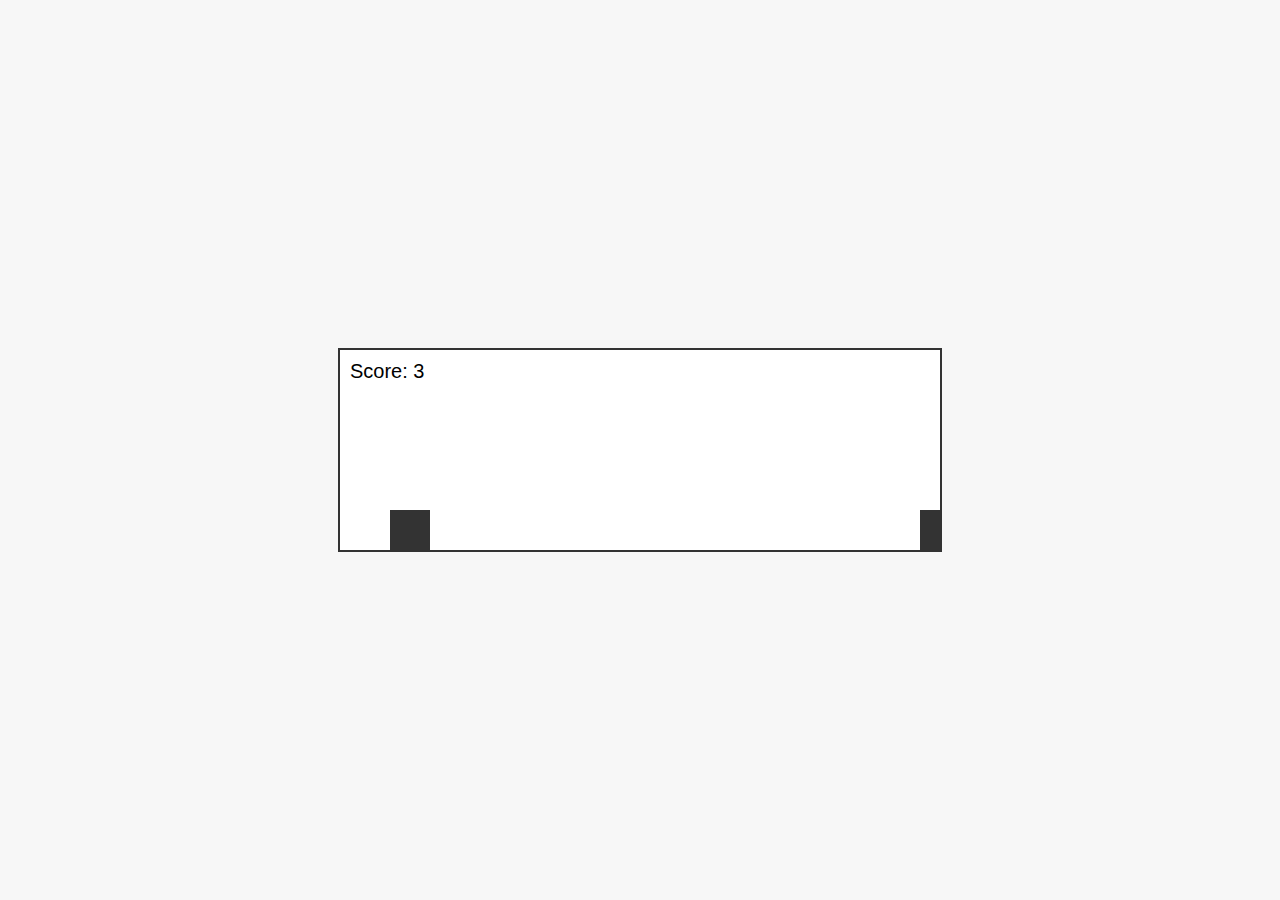
<file: assignment 2/index.html>
<!DOCTYPE html>
<html lang="en">
  <head>
    <meta charset="UTF-8" />
    <meta name="viewport" content="width=device-width, initial-scale=1.0" />
    <title>Chrome Dino Game</title>
    <link rel="stylesheet" href="styles.css" />
  </head>
  <body>
    <div class="game-container">
      <div class="dino" id="dino"></div>
      <div class="obstacle" id="obstacle"></div>
      <div class="score" id="score">Score: 0</div>
    </div>
    <script src="script.js"></script>
  </body>
</html>
</file>
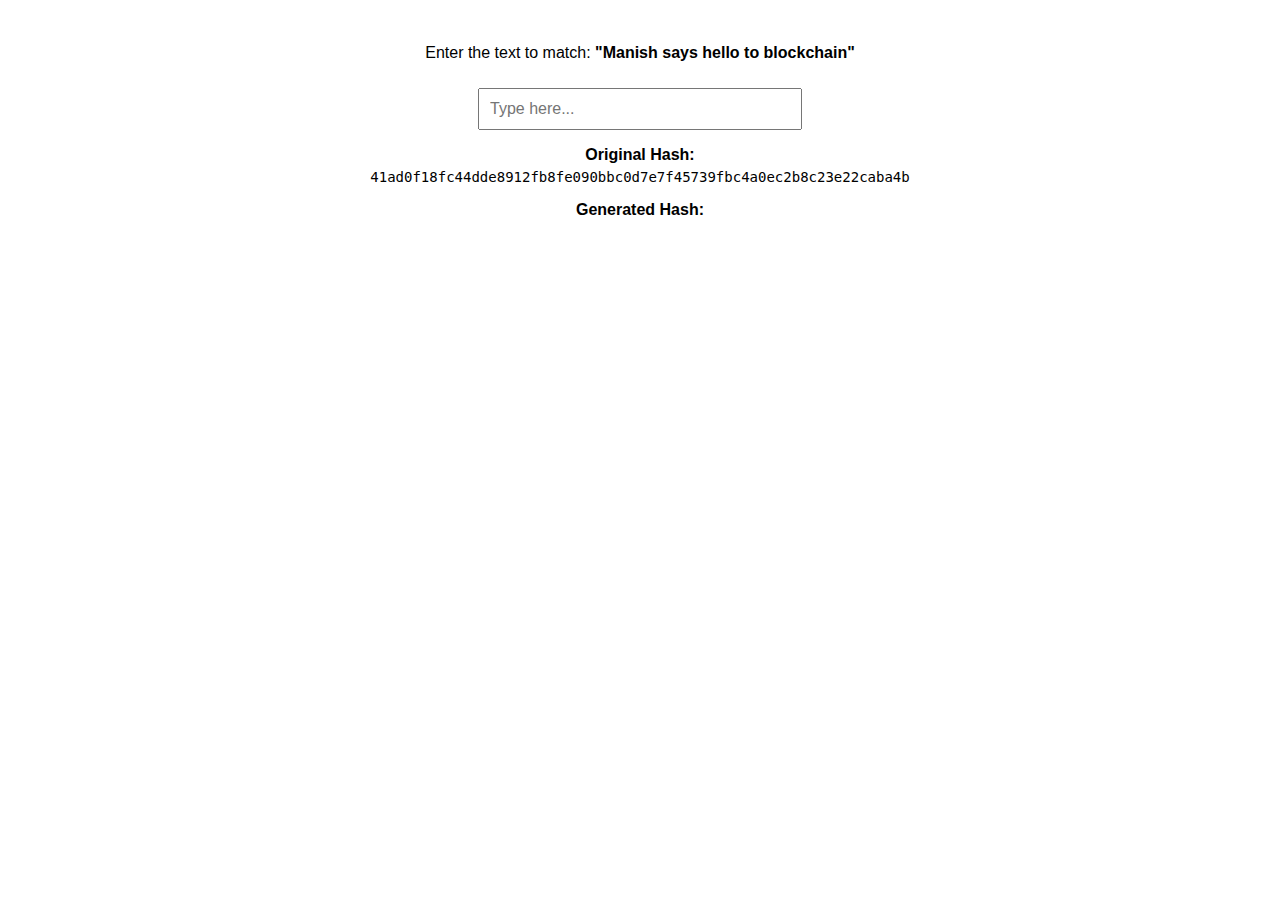
<file: Assignment 3/index.html>
<!DOCTYPE html>
<html lang="en">
  <head>
    <meta charset="UTF-8" />
    <meta name="viewport" content="width=device-width, initial-scale=1.0" />
    <title>SHA-256 Hash Checker</title>
    <link rel="stylesheet" href="styles.css" />
  </head>
  <body>
    <p>
      Enter the text to match:
      <strong>"Manish says hello to blockchain"</strong>
    </p>
    <input type="text" id="textInput" placeholder="Type here..." />

    <p><strong>Original Hash:</strong> <span id="originalHash"></span></p>
    <p><strong>Generated Hash:</strong> <span id="generatedHash"></span></p>

    <p id="result"></p>

    <script src="script.js"></script>
  </body>
</html>
</file>
<file: assignment 2/styles.css>
body {
    display: flex;
    justify-content: center;
    align-items: center;
    height: 100vh;
    margin: 0;
    background-color: #f7f7f7;
}

.game-container {
    position: relative;
    width: 600px;
    height: 200px;
    border: 2px solid #333;
    overflow: hidden;
    background-color: white;
}

.dino {
    position: absolute;
    bottom: 0;
    left: 50px;
    width: 40px;
    height: 40px;
    background-color: #333;
}

.obstacle {
    position: absolute;
    bottom: 0;
    right: 0;
    width: 20px;
    height: 40px;
    background-color: #333;
    animation: moveObstacle 2s linear infinite;
}

@keyframes moveObstacle {
    0% {
        right: 0;
    }

    100% {
        right: 600px;
    }
}

.score {
    position: absolute;
    top: 10px;
    left: 10px;
    font-size: 20px;
    font-family: Arial, sans-serif;
}
</file>
<file: Assignment 3/styles.css>
body {
  font-family: Arial, sans-serif;
  text-align: center;
  padding: 20px;
}

input[type="text"] {
  width: 300px;
  padding: 10px;
  font-size: 16px;
  margin-top: 10px;
}

#result {
  margin-top: 15px;
  font-size: 18px;
  font-weight: bold;
}

#originalHash,
#generatedHash {
  word-wrap: break-word;
  display: block;
  margin-top: 5px;
  font-family: monospace;
  font-size: 14px;
  white-space: pre-wrap;
}
</file>
